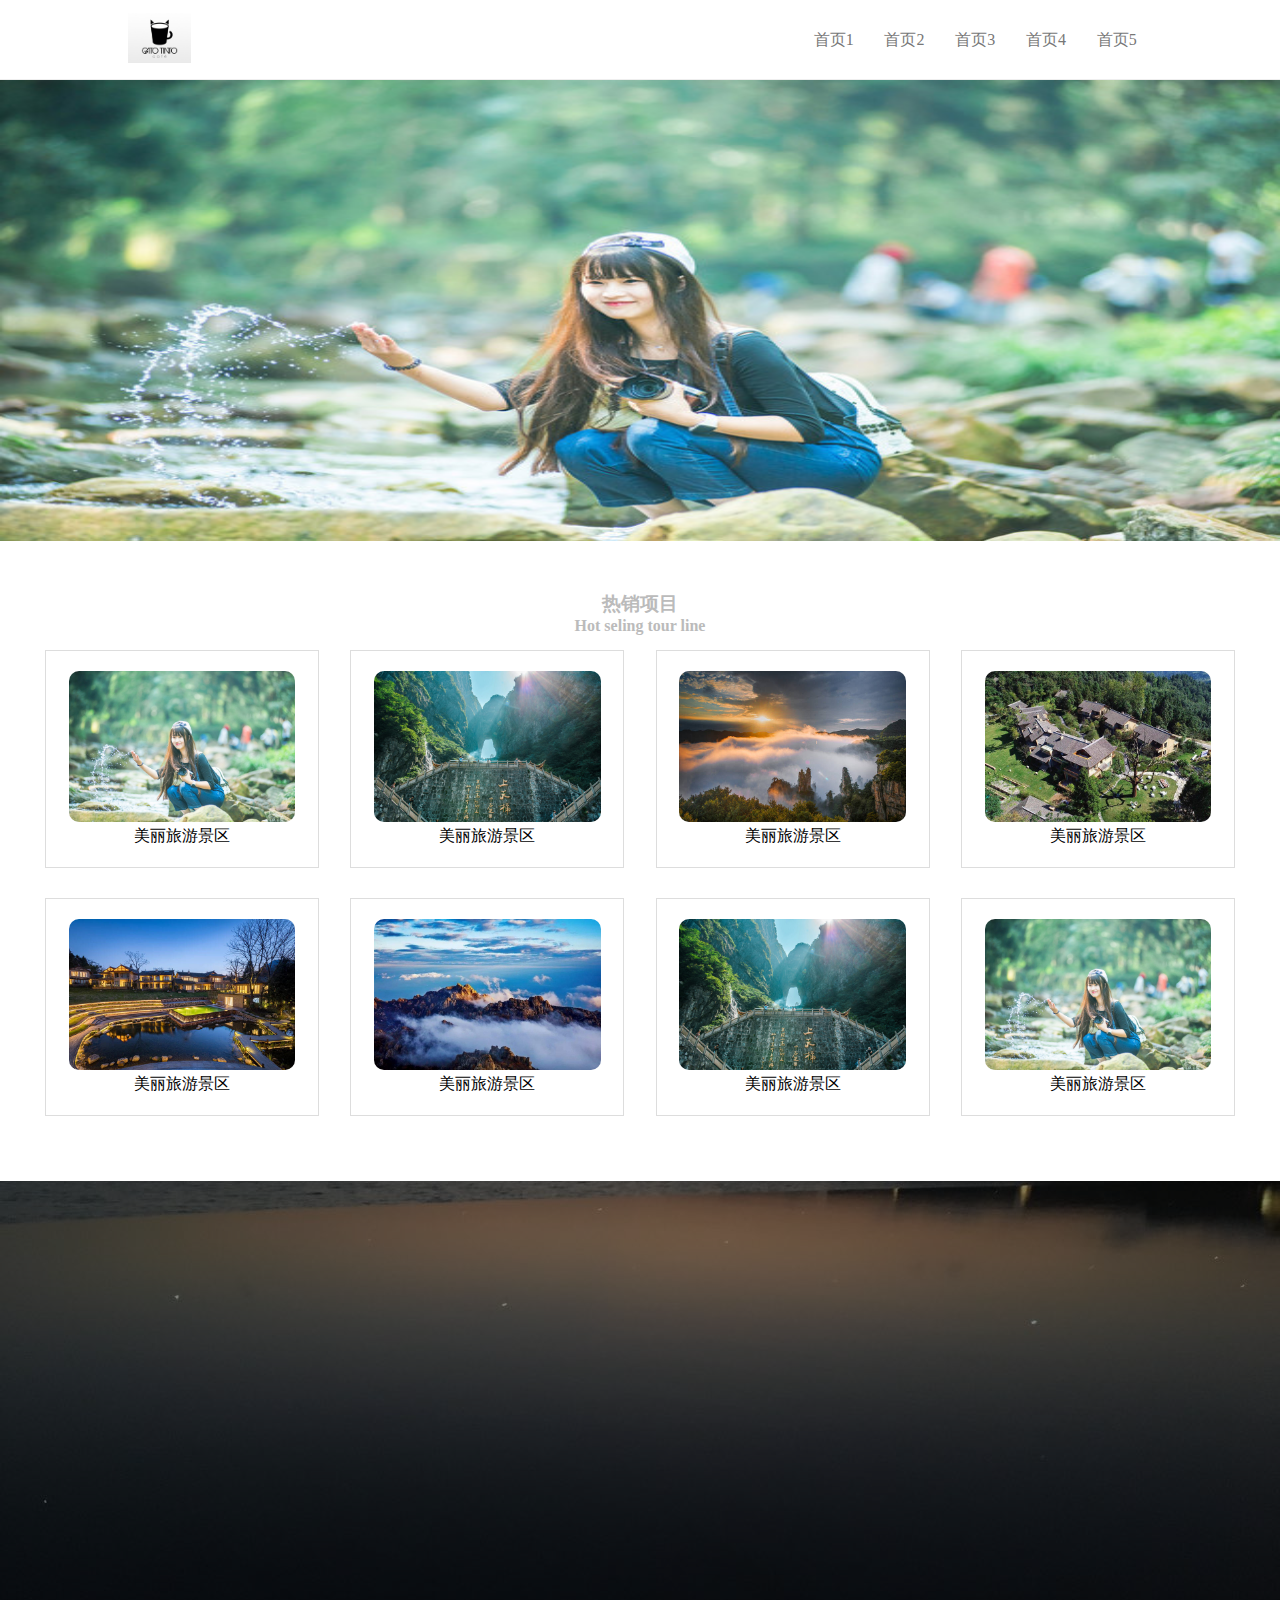
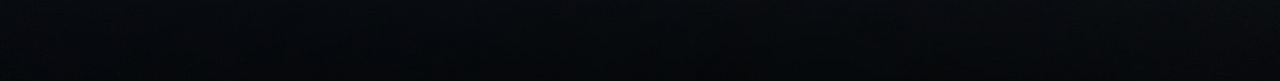
<file: css3响应式布局项目开发/index.html>
<!DOCTYPE html>
<html lang="en">

<head>
    <meta charset="UTF-8">
    <meta name="viewport" content="width=device-width, initial-scale=1.0">
    <link rel="stylesheet" href="./index.css">
    <title>响应式布局</title>
</head>

<body>
    <div id="header">
        <div class="logo">
            <a href="#">
                <img src="./img/7.jpg" alt="">
            </a>
        </div>
        <div class="nav">
            <ul>
                <li><a href="#1">首页1</a></li>
                <li><a href="#2">首页2</a></li>
                <li><a href="#3">首页3</a></li>
                <li><a href="#4">首页4</a></li>
                <li><a href="#5">首页5</a></li>
            </ul>
            <button></button>
        </div>
    </div>
    <div id="pic">
        <ul>
            <li><img src="./img/1.jpg" alt=""></li>
            <li><img src="./img/5.jpg" alt=""></li>
            <li><img src="./img/3.jpg" alt=""></li>
        </ul>
    </div>
    <div id="project">
        <div class="title">
            <h3>热销项目</h3>
            <p>Hot seling tour line</p>
        </div>
        <ul class="list">
            <li>
                <img src="./img/1.jpg" alt="">
                <p>美丽旅游景区</p>
            </li>
            <li>
                <img src="./img/2.jpg" alt="">
                <p>美丽旅游景区</p>
            </li>
            <li>
                <img src="./img/3.jpg" alt="">
                <p>美丽旅游景区</p>
            </li>
            <li>
                <img src="./img/4.jpg" alt="">
                <p>美丽旅游景区</p>
            </li>
            <li>
                <img src="./img/5.jpg" alt="">
                <p>美丽旅游景区</p>
            </li>
            <li>
                <img src="./img/6.jpg" alt="">
                <p>美丽旅游景区</p>
            </li>
            <li>
                <img src="./img/2.jpg" alt="">
                <p>美丽旅游景区</p>
            </li>
            <li>
                <img src="./img/1.jpg" alt="">
                <p>美丽旅游景区</p>
            </li>
        </ul>

    </div>
    <div id="footer"></div>
    
    <script src="./index.js"></script>
</body>

</html>
</file>
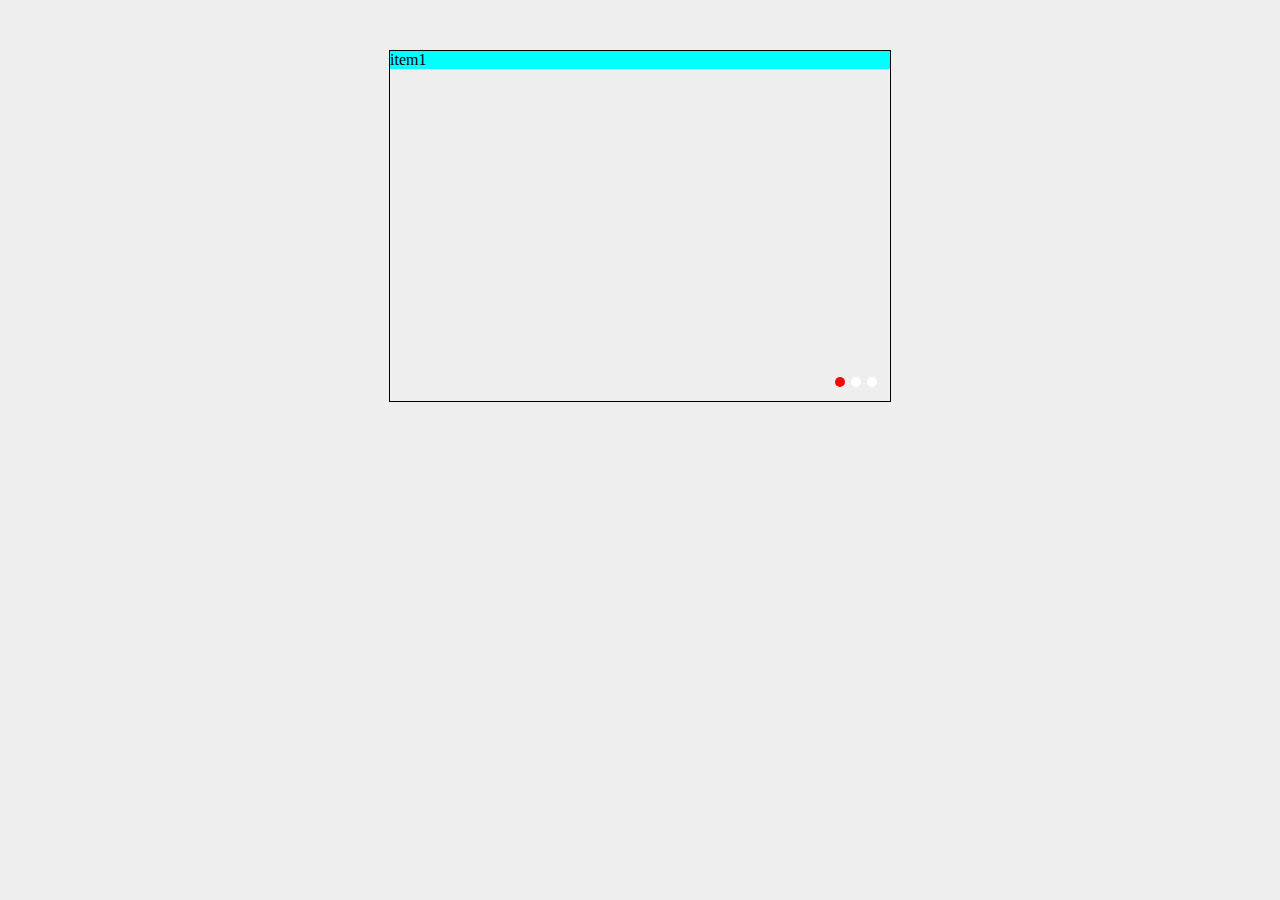
<file: 自定义轮播图插件/index.html>
<!DOCTYPE html>
<html lang="en">
<head>
    <meta charset="UTF-8">
    <meta name="viewport" content="width=device-width, initial-scale=1.0">
    <title>轮播图</title>
    <style>
        body {
            background-color: #eee;
        }
        .wrapper {
            width: 500px;
            height: 350px;
            border: 1px solid #000;
            margin: 50px auto;
        }
        .item1 {
            background-color: aqua;
        }
        .item2 {
            background-color: blueviolet;
        }
        .item3 {
            background-color: cadetblue;
        }
    </style>
    <link rel="stylesheet" href="./index.css">
</head>
<body>
    <!-- 
        实例类  -》  由构造函数构造出来的 实例对象
        工具类  -》  直接调用
        $.fn.extend({
            swiper: function() {}
        })

        封装插件的步骤：
            1. 明确插件的使用
            2. 明确插件的参数 （在不同的位置引入的时候不同的地方）
            3. 写好测试用例
        
        封装swiper方法 参数要有：
            1）轮播的区域：  内容应该为一个数组 数组中的每一项为每次轮播的内容（DOM元素）
                list: [dom, dom]
            2) 尺寸： width, height
            3) 轮播的方式： type:  'animation'(从左到右的轮播) 'fade' (淡入淡出的轮播)
            4）是否自动轮播： autoChange: true （自动轮播） false （不自动轮播）
            5）自动轮播时间： autoTime
            6) 是否展示小圆点: showSpotBtn : true （展示） false（不展示
            7）是否展示左右按钮：  showChangeBtn: 'always', 'hover', 'hidden'
            8) 小圆点的位置： spotPosition： 'left'， 'right', 'center'
                -->
     <div class="wrapper">
         <div class="item item1">item1</div>
         <div class="item item2">item2</div>
         <div class="item item3">item3</div>
     </div>
     <script src="./jquery-3.3.1.js"></script>
     <script src="./index.js"></script>
     <script>
         $('.wrapper').swiper({
            list: $('.item'),
            width: 500,
            height: 350,
            type: 'fade',
            autoChange: true,
            autoTime: 3000,
            showSpotBtn: true,
            showChangeBtn: 'hover',
            spotPosition: 'right'
         });

     </script>
</body>
</html>
</file>
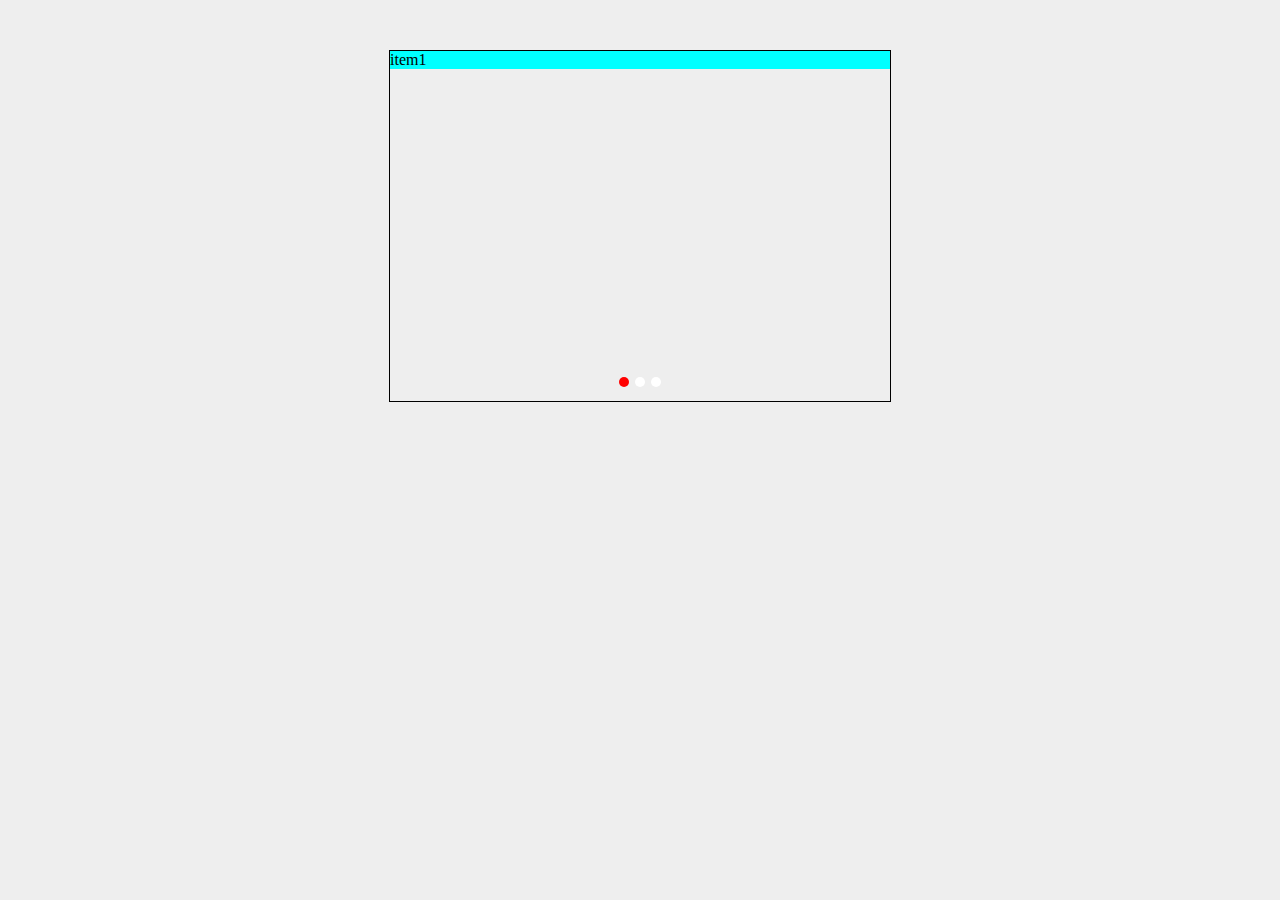
<file: 轮播图和j轮播图插件(jq)/自定义轮播图插件/index.html>
<!DOCTYPE html>
<html lang="en">
<head>
    <meta charset="UTF-8">
    <meta name="viewport" content="width=device-width, initial-scale=1.0">
    <title>轮播图</title>
    <style>
        body {
            background-color: #eee;
        }
        .wrapper {
            width: 500px;
            height: 350px;
            border: 1px solid #000;
            margin: 50px auto;
        }
        .item1 {
            background-color: aqua;
        }
        .item2 {
            background-color: blueviolet;
        }
        .item3 {
            background-color: cadetblue;
        }
    </style>
    <link rel="stylesheet" href="./index.css">
</head>
<body>
    <!-- 
        实例类  -》  由构造函数构造出来的 实例对象
        工具类  -》  直接调用
        $.fn.extend({
            swiper: function() {}
        })

        封装插件的步骤：
            1. 明确插件的使用
            2. 明确插件的参数 （在不同的位置引入的时候不同的地方）
            3. 写好测试用例
        
        封装swiper方法 参数要有：
            1）轮播的区域：  内容应该为一个数组 数组中的每一项为每次轮播的内容（DOM元素）
                list: [dom, dom]
            2) 尺寸： width, height
            3) 轮播的方式： type:  'animation'(从左到右的轮播) 'fade' (淡入淡出的轮播)
            4）是否自动轮播： autoChange: true （自动轮播） false （不自动轮播）
            5）自动轮播时间： autoTime
            6) 是否展示小圆点: showSpotBtn : true （展示） false（不展示
            7）是否展示左右按钮：  showChangeBtn: 'always', 'hover', 'hidden'
            8) 小圆点的位置： spotPosition： 'left'， 'right', 'center'
                -->
     <div class="wrapper">
         <div class="item item1">item1</div>
         <div class="item item2">item2</div>
         <div class="item item3">item3</div>
     </div>
     <script src="./jquery-3.3.1.js"></script>
     <script src="./index.js"></script>
     <script>
         $('.wrapper').swiper({
            list: $('.item'),
            width: 500,
            height: 350,
            type: 'fade',
            autoChange: true,
            autoTime: 3000,
            showSpotBtn: true,
            showChangeBtn: 'hover',
            spotPosition: 'center'
         });

     </script>
</body>
</html>
</file>
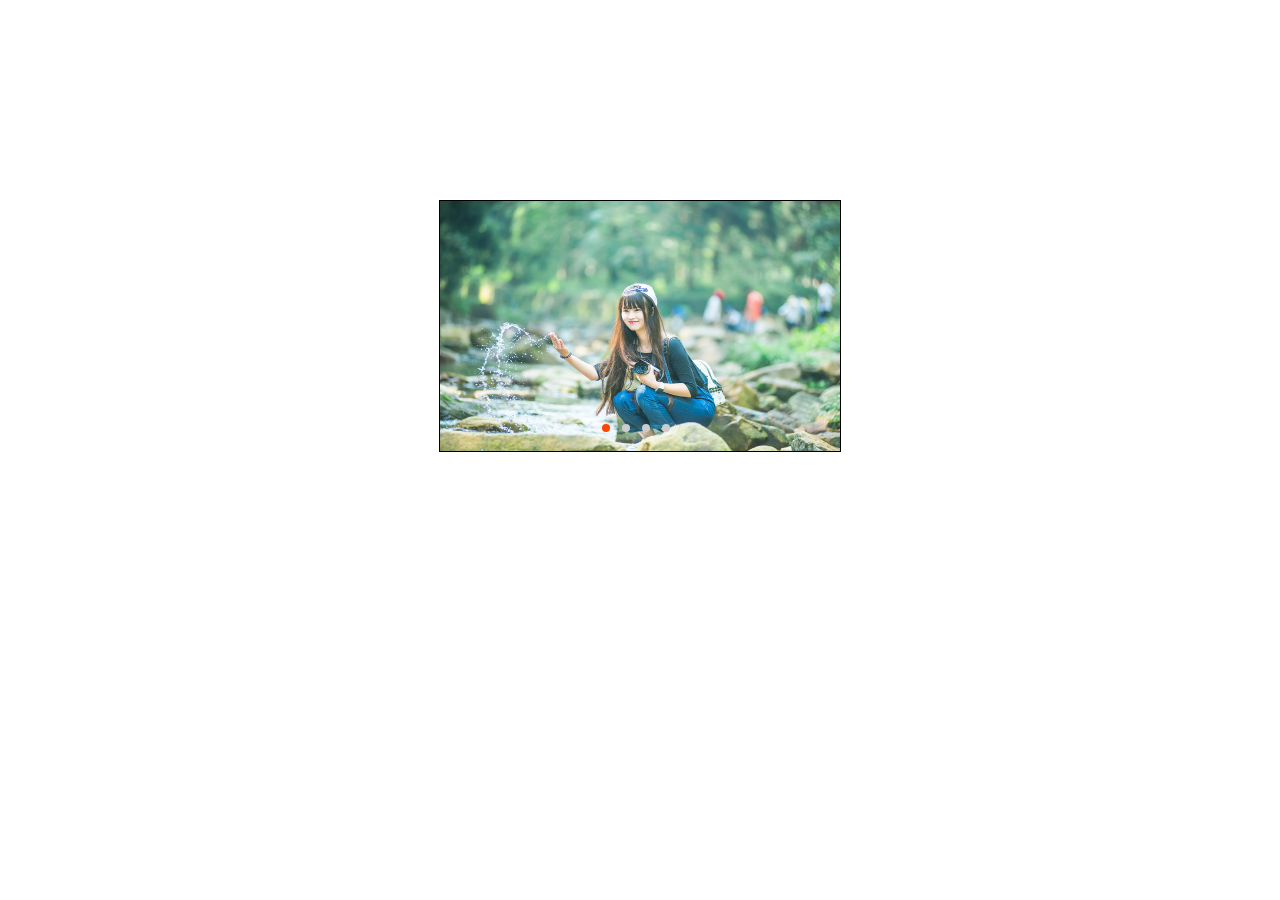
<file: 轮播图和j轮播图插件(jq)/轮播图/轮播图.html>
<!DOCTYPE html>
<html lang="en">
<head>
    <meta charset="UTF-8">
    <meta name="viewport" content="width=device-width, initial-scale=1.0">
    <title>轮播图</title>
    <style>
        * {
            margin: 0px;
            padding: 0px;
            list-style: none;
        }
        .wrapper{
            position: relative;
            width: 400px;
            height: 250px;
            margin: 200px auto 0;
            border: 1px solid black;
            overflow: hidden;
        }
        .wrapper .sliderPage {
            width: 2000px;
            height: 250px;
            position: absolute;
            left: 0px;
            top: 0px;
        }
        .wrapper .sliderPage li {
            width: 400px;
            height: 250px;
            float: left;
        }
        .wrapper .sliderPage li img{
            width: 100%;
            height: 100%;
        }
        .btn{
            width: 40px;
            height: 40px;
            position: absolute;
            top: 50%;
            margin-top: -20px;
            color: #fff;
            background-color: black;
            text-align: center;
            line-height: 40px;
            opacity: 0;
            cursor: pointer;
        }

        .wrapper:hover .btn{
            opacity: 0.5;
        }

        .btnLeft {
            left: 10px;
        }
        .btnRight {
            right: 10px;
        }

        .wrapper .sliderIndex{
            position: absolute;
            bottom: 15px;
            width: 100px;
            width: 100%;
            text-align: center;
        }

        .wrapper .sliderIndex span{
            display: inline-block;
            width: 8px;
            height: 8px;
            background-color: #ccc;
            border-radius: 50%;
            margin-right: 8px;
            cursor: pointer;
        }

        .wrapper .sliderIndex span.active{
            background-color: #f40;
        }



        
        
    </style>
</head>
<body>
    
    <div class="wrapper">
        <ul class="sliderPage">
            <li><img src="./img/1.jpg" ></li>
            <li><img src="./img/2.jpg" ></li>
            <li><img src="./img/3.jpg" ></li>
            <li><img src="./img/4.jpg" ></li>
            <li><img src="./img/1.jpg" ></li>
        </ul>
        <div class="btn btnLeft">&lt;</div>
        <div class="btn btnRight">&gt;</div>
        <div class="sliderIndex">
            <span class="active"></span>
            <span></span>
            <span></span>
            <span></span>
        </div>
    </div>

    <script type="text/javascript">
        
        var timer = null;
        var sliderPage = document.getElementsByClassName('sliderPage')[0];
        var moveWidth = sliderPage.children[0].offsetWidth;
        var num = sliderPage.children.length - 1;
        var leftBtn = document.getElementsByClassName('btnLeft')[0];
        var rightBtn = document.getElementsByClassName('btnRight')[0];
        var key = true;
        var index = 0;
        var ospanArr = document.getElementsByClassName('sliderIndex')[0].getElementsByTagName('span');

        var wrapper = document.getElementsByClassName('wrapper')[0];

        leftBtn.onclick = function() {
            autoMove('right->left')
        }

        rightBtn.onclick = function() {
            autoMove('left->right')
        }

        for(var i = 0;i < ospanArr.length;i ++){
            (function(myIndex){
                ospanArr[i].onclick = function(){
                    key = false;
                    clearTimeout(timer);
                    index = myIndex;
                    startMove(sliderPage, {left: -index * moveWidth}, function(){
                        key = true;
                        timer = setTimeout(autoMove, 1500);
                        changeIndex(index);
                    })
                }
            })(i);
        }

        function autoMove(diretion){
            if(key){
                key = false;
                clearTimeout(timer)
                if(!diretion || diretion == 'left->right'){
                    index ++;
                    startMove(sliderPage, {left : sliderPage.offsetLeft - moveWidth}, function() {
                        if(sliderPage.offsetLeft == -num * moveWidth){
                            index = 0;
                            sliderPage.style.left =  '0px';
                        }
                        timer = setTimeout(autoMove, 1500);
                        key = true;
                        changeIndex(index);
                    })
                }else if(diretion == 'right->left'){
                    if(sliderPage.offsetLeft == 0){
                        sliderPage.style.left = - num * moveWidth + 'px';
                        index = num;
                    }
                    index --;
                    startMove(sliderPage, {left : sliderPage.offsetLeft + moveWidth}, function() {
                        timer = setTimeout(autoMove, 1500);
                        key = true;
                        changeIndex(index);
                    })
                }    
            }   
        }

        function changeIndex(_index){
            for(var i = 0;i < ospanArr.length;i ++){
                ospanArr[i].className = '';
            }
            ospanArr[_index].className = 'active';

        }
        timer = setTimeout(autoMove, 2000)









        //缓冲运动
        function startMove(dom, attrObj, callback) {
            var timer = null;
            clearInterval(dom.timer);
            var ispeed = null,
                iCur = null;
                dom.timer = setInterval(function(){
                    var bool = true;
                    for(var attr in attrObj){
                        if(attr == 'opacity'){
                            iCur = parseFloat(getStyle(dom, attr)) * 100;
                        }else{
                            iCur = parseInt(getStyle(dom, attr));
                        }
                        ispeed = (attrObj[attr] - iCur) / 7;
                        ispeed = ispeed > 0 ? Math.ceil(ispeed) : Math.floor(ispeed);
                        if(attrObj[attr] == 'opacity'){
                            dom.style.opacity = (iCur + ispeed) / 100;
                        }else{
                            dom.style[attr] = iCur + ispeed + 'px';
                        }
                        if(iCur != attrObj[attr]){
                            bool = false;
                        }
                        if(bool) {
                            clearInterval(dom.timer);
                            typeof(callback ) == 'function' && callback();
                            console.log('over');
                        }
                    }
                }, 30);
        }
        //获取元素属性值
        function getStyle(elem, attr){
            if(window.getComputedStyle) {
                return window.getComputedStyle(elem, null)[attr];
            }else {
                return elem.currentStyle[attr];
            }
        }
    </script>
</body>
</html>
</file>
<file: css3响应式布局项目开发/index.css>
* {
    margin: 0;
    padding: 0;
    list-style: none;
    text-decoration: none;
}


#header {
    height: 80px;
    width: 100vw;
    position: fixed;
    top: 0;
    background-color: #fff;
    padding: 0 10vw;
    box-sizing: border-box;
    display: flex; 
    justify-content: space-between;
    align-items: center;
    border-bottom: 1px solid #eee;
    z-index: 100;
}

.logo img {
    height: 50px;
}

.nav {
    display: flex;
    align-self: flex-start;
}

.nav ul {
    display: flex;
    align-items: center;
}

.nav ul li {
    padding: 0 1.2vw;
    line-height: 80px;
    height: 80px;
    position: relative;
}

.nav ul li a {
    color: #777;
}

.nav ul li::after {
    content: '';
    height: 2px;
    width: 0;
    background-color: #777;
    position: absolute;
    bottom: 4px;
    left: 0;
    transition: width 0.4s;
}

.nav ul li:hover::after {
    width: 100%;
}

.nav button {
    width: 50px;
    height: 50px;
    background-image: url('./img/导航.png');
    background-repeat: no-repeat;
    border: none;
    outline: none;
    background-color: #fff;
    background-position: center;
    cursor: pointer;
    display: none;
}

@media (max-width: 576px) {
    .nav button {
        display: block;
        margin-top: 15px;
    }
    .nav ul{
        flex-wrap: wrap;  
        position: relative;  
        top: 80px;
        height: 0;
        overflow: hidden;
        transition: height .5s;
    }

    .nav ul.extend {
        height: 200px;
    }

    .nav ul li {
        width: 100%;
        height: 40px;
        line-height: 40px;
        box-sizing: border-box;
        background-color: #eee;
        border-bottom: 1px solid #fff;
        text-align: center;
    }
}

#pic {
    width: 100%;
    height: 36vw;
    overflow: hidden;
    position: relative;
    margin-top: 80px;
}

#pic ul {
    width: 300vw;
    height: 100%;
    display: flex;
    transition: transform .5s;
}

#pic ul li {
    width: 100vw;
}

#pic ul li img {
    width: 100%;
    height: 100%;
}

#project {
    margin: 50px 0;
}

#project .title{
    text-align: center;
    color: #bbb;
    font-weight: bold;
}

#project .list {
    margin: 0 auto;
    width: 80%;
    display: flex;
    flex-wrap: wrap;
    justify-content: space-between;
}

#project .list li {
    height: 100%;
    box-sizing: border-box;
    margin: 15px 0;
    padding: 20px 10px;
    border: 1px solid #ddd;
    text-align: center;
}

#project .list li img {
    width: 90%;
    border-radius: 10px;
}

#project .list li:hover {
    transform: scale(1.1);
}

@media (min-width: 1200px) {
    #project .list {
        width: 1190px;
    }
    #project .list li {
        width: 23%;
    }
}

@media (min-width: 992px) and (max-width:1200px) {
    #project .list {
        width: 980px;
    }
    #project .list li{
        width: 32%;
    }
}

@media (min-width: 768px) and (max-width: 992px) {
    #project .list {
        width: 720px;
    }
    #project .list li{
        width: 45%;
    }
}

#footer {
    height: 500px;
    background-image: url(./img/pic3.jpeg);
    background-repeat: no-repeat;
    background-size: cover;
    background-position: center;
    position: relative;
}

#footer::after {
    content: '';
    position: absolute;
    top: 0;
    left: 0;
    right: 0;
    bottom: 0;
    background-color: rgba(0,0,0,0.5);
    transition: all 1s;
}

#footer:hover::after {
    background-color: rgba(0,0,0,0.2);   
}
</file>
<file: 自定义轮播图插件/index.css>
.my-swiper > ul, .my-swiper > ul > li{
    padding: 0;
    margin: 0;
}
.my-swiper > ul > li {
    list-style: none;
}

.my-swiper > ul,.my-swiper > ul > li {
    height: 100%;
}

.my-swiper {
    position: relative;
    overflow: hidden;
}
/* 如果当前是从左到右的轮播那么需要让轮播区域整体进行运动 */
.my-swiper-animation .my-swiper-list {
    position: absolute;
    left: 0;
}
.my-swiper-animation .my-swiper-list .my-swiper-item {
    float: left;
}
.my-swiper-fade .my-swiper-item {
    position: absolute;
    left: 0;
    top: 0;
}

.my-swiper > .my-swiper-btn {
    width: 40px;
    height: 30px;
    line-height: 30px;
    text-align: center;
    background-color: rgba(0, 0, 0, 0.3);
    color: #fff;
    position: absolute;
    top: 50%;
    margin-top: -15px;
    cursor: pointer;
}
.my-swiper > .my-swiper-btn.my-swiper-lbtn {
    border-top-right-radius: 20px;
    border-bottom-right-radius: 20px;
    left: 0;
}
.my-swiper > .my-swiper-btn.my-swiper-rbtn {
    border-top-left-radius: 20px;
    border-bottom-left-radius: 20px;
    right: 0;
}

.my-swiper > .my-swiper-spots {
    position: absolute;
    bottom: 10px;
    width: 100%;
    padding: 0 10px;
    box-sizing: border-box;
    text-align: center;
}
.my-swiper > .my-swiper-spots > span {
    display: inline-block;
    width: 10px;
    height: 10px;
    border-radius: 50%;
    background-color: rgba(255, 255, 255, 1);
    margin: 0 3px;
    cursor: pointer;
}
</file>
<file: 轮播图和j轮播图插件(jq)/自定义轮播图插件/index.css>
.my-swiper > ul, .my-swiper > ul > li{
    padding: 0;
    margin: 0;
}
.my-swiper > ul > li {
    list-style: none;
}

.my-swiper > ul,.my-swiper > ul > li {
    height: 100%;
}

.my-swiper {
    position: relative;
    overflow: hidden;
}
/* 如果当前是从左到右的轮播那么需要让轮播区域整体进行运动 */
.my-swiper-animation .my-swiper-list {
    position: absolute;
    left: 0;
}
.my-swiper-animation .my-swiper-list .my-swiper-item {
    float: left;
}
.my-swiper-fade .my-swiper-item {
    position: absolute;
    left: 0;
    top: 0;
}

.my-swiper > .my-swiper-btn {
    width: 40px;
    height: 30px;
    line-height: 30px;
    text-align: center;
    background-color: rgba(0, 0, 0, 0.3);
    color: #fff;
    position: absolute;
    top: 50%;
    margin-top: -15px;
    cursor: pointer;
}
.my-swiper > .my-swiper-btn.my-swiper-lbtn {
    border-top-right-radius: 20px;
    border-bottom-right-radius: 20px;
    left: 0;
}
.my-swiper > .my-swiper-btn.my-swiper-rbtn {
    border-top-left-radius: 20px;
    border-bottom-left-radius: 20px;
    right: 0;
}

.my-swiper > .my-swiper-spots {
    position: absolute;
    bottom: 10px;
    width: 100%;
    padding: 0 10px;
    box-sizing: border-box;
    text-align: center;
}
.my-swiper > .my-swiper-spots > span {
    display: inline-block;
    width: 10px;
    height: 10px;
    border-radius: 50%;
    background-color: rgba(255, 255, 255, 1);
    margin: 0 3px;
    cursor: pointer;
}
</file>
